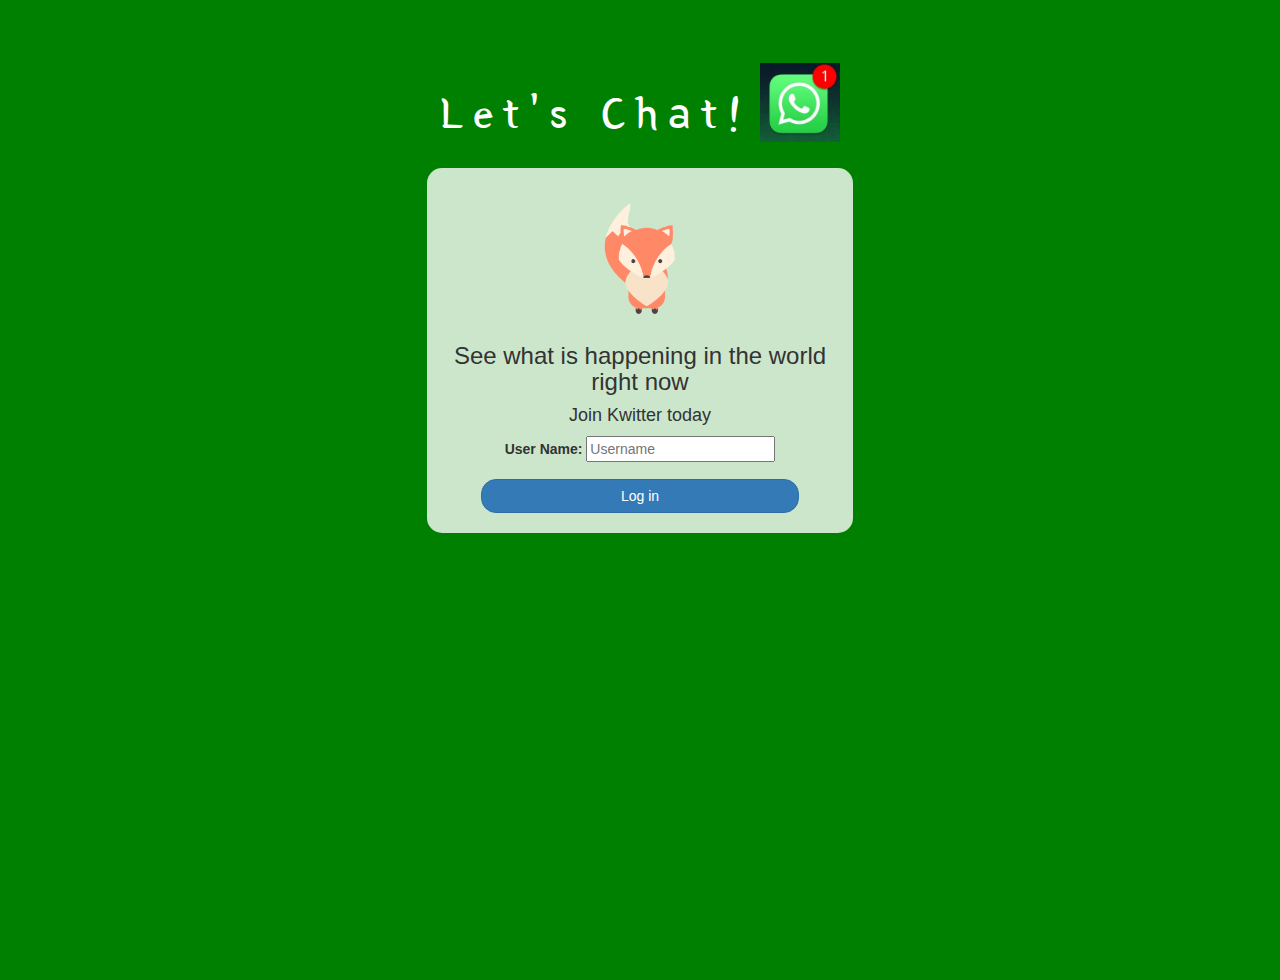
<file: index.html>
<!DOCTYPE html>
<html>
<head>
	<title>Kwitter</title>
<link href="https://fonts.googleapis.com/css?family=Yeon+Sung&display=swap" rel="stylesheet"><meta name="viewport" content="width=device-width, initial-scale=1">

<link rel="stylesheet" href="https://maxcdn.bootstrapcdn.com/bootstrap/3.4.0/css/bootstrap.min.css">
<script src="https://ajax.googleapis.com/ajax/libs/jquery/3.4.1/jquery.min.js"></script>
<script src="https://maxcdn.bootstrapcdn.com/bootstrap/3.4.0/js/bootstrap.min.js"></script>

<link rel="stylesheet" type="text/css" href="style.css">
<script src="kwitter.js"></script>
</head>
<body>
<center>
	<h1 class="header">	
		Let's Chat!	<sup>
	<img src="Screen Shot 2022-08-10 at 3.10.27 PM.png">
	</sup>
</h1>
	<div class="col-lg-4 col-md-6 col-sm-6 col-xs-11 login_div">
	<img src="fox.png" class="logo">
		<h3 >See what is happening in the world right now</h3>
		<h4 >Join Kwitter today</h4>
		<div class="form-group">
		  <label >User Name:</label>
		  <input type="text" id="username" placeholder="Username">
		</div>
		<button id="login_button" class="btn btn-primary" onclick="login()">Log in</button>
		<br><br>
	</div>
</center>
</body>
</html>
</file>
<file: style.css>
html, body
{
  height: 100%;
  margin: 0;
}

body
{
background-color: green;
}

.header
{
	color: white;font-family: 'Yeon Sung';font-size: 45px;letter-spacing: 10px;margin-top: 80px;
}
.header img
{
	width: 80px;margin-left: -15px;
}

.login_div
{
	background: rgba(255,255,255,0.8);float: none;border-radius: 15px;
}

.logo
{
	width: 80px;margin-top: 30px;border-radius: 40px;
}

#login_button
{
	width: 80%;border-radius: 15px;
}

.room_name
{
	cursor: pointer;
	font-size: 20px;
}


#logout
{
	font-size: 20px; float: right;
}


#output
{
	padding: 10px; width:80%;background: rgba(255,255,255,0.8);border-radius: 15px;
}

.input_div_room_page
{
	width: 80%;
}

.input_div label
{
	color: white;font-size: 20px;
}


.input_div_message_page
{
	position: fixed;bottom: 0px;width: 100%;background: rgba(255,255,255,0.8);
}
.input_div_message_page label
{
	color: black;
}
.input_div_message_page #msg
{
	width: 80%;
}
.input_div_message_page button
{
	margin-top: 15px;
	width: 50%; 
}
.color_white
{
	color: white
}

.user_tick
{
	width:20px;
}
.message_h4
{
	padding-left:5px;color:grey;
}
</file>
